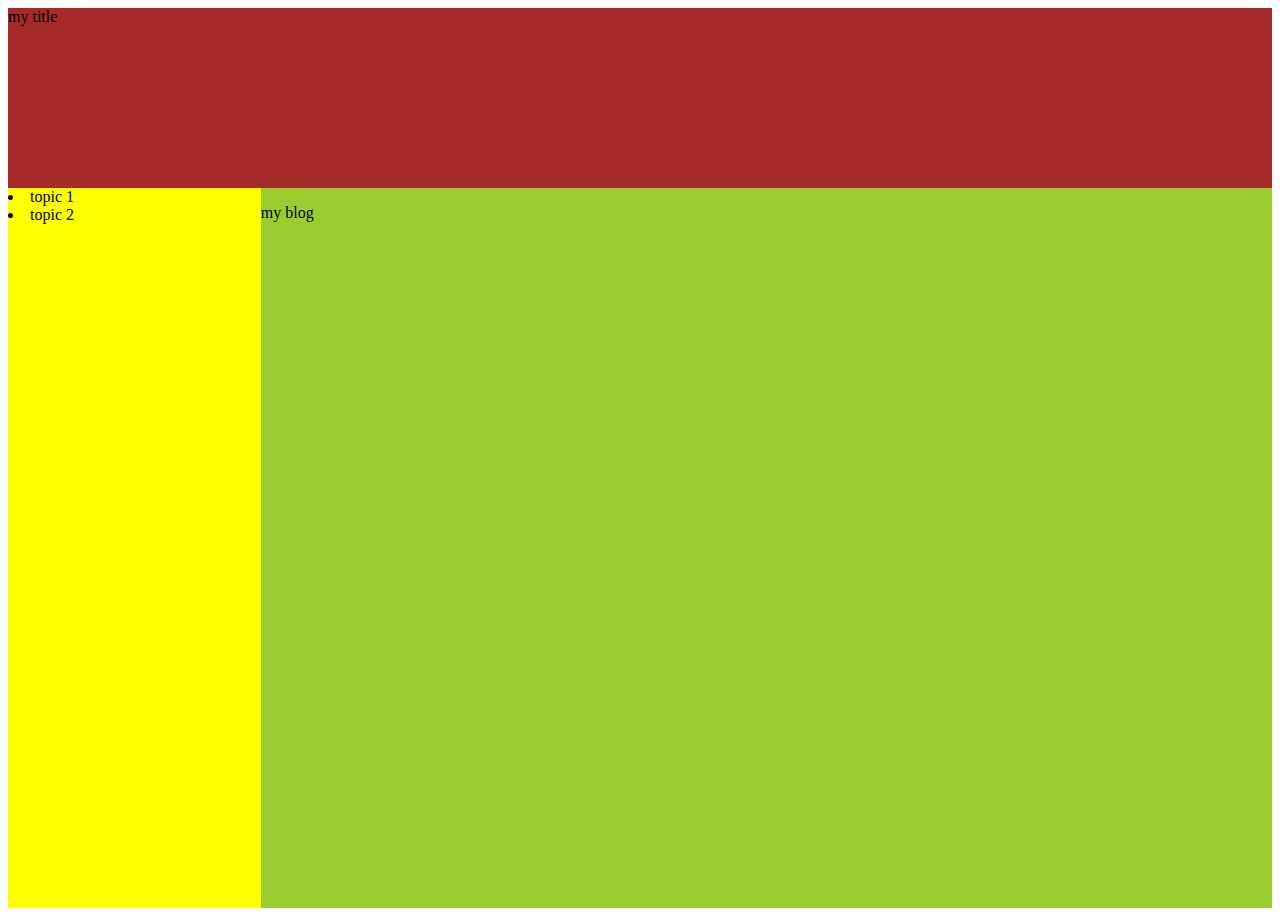
<file: w1.html>
<html>
<head>
<style>
#topbottom{
display:flex;
flex-direction: column;
height: 100vh;
}

#top{
background-color:brown;
flex: 1 1 20%;
}
#bottom{
background-color:grey;
display:flex;
flex: 1 1 80%;
}
#left{
background-color: yellow;
flex: 1 1 20%;
}
#right{
background-color:yellowgreen;
flex: 1 1 80%;
}
</style>
</head>
<body>
<div id="topbottom">
<div id="top">my title</div>
<div id="bottom">
  <div id="left"> 
  <li>topic 1</li>
  <li>topic 2</li>
  </div>
  <div id="right"><p>my blog</p></div>

</div>
</div> 

</body>
</html>
</file>
